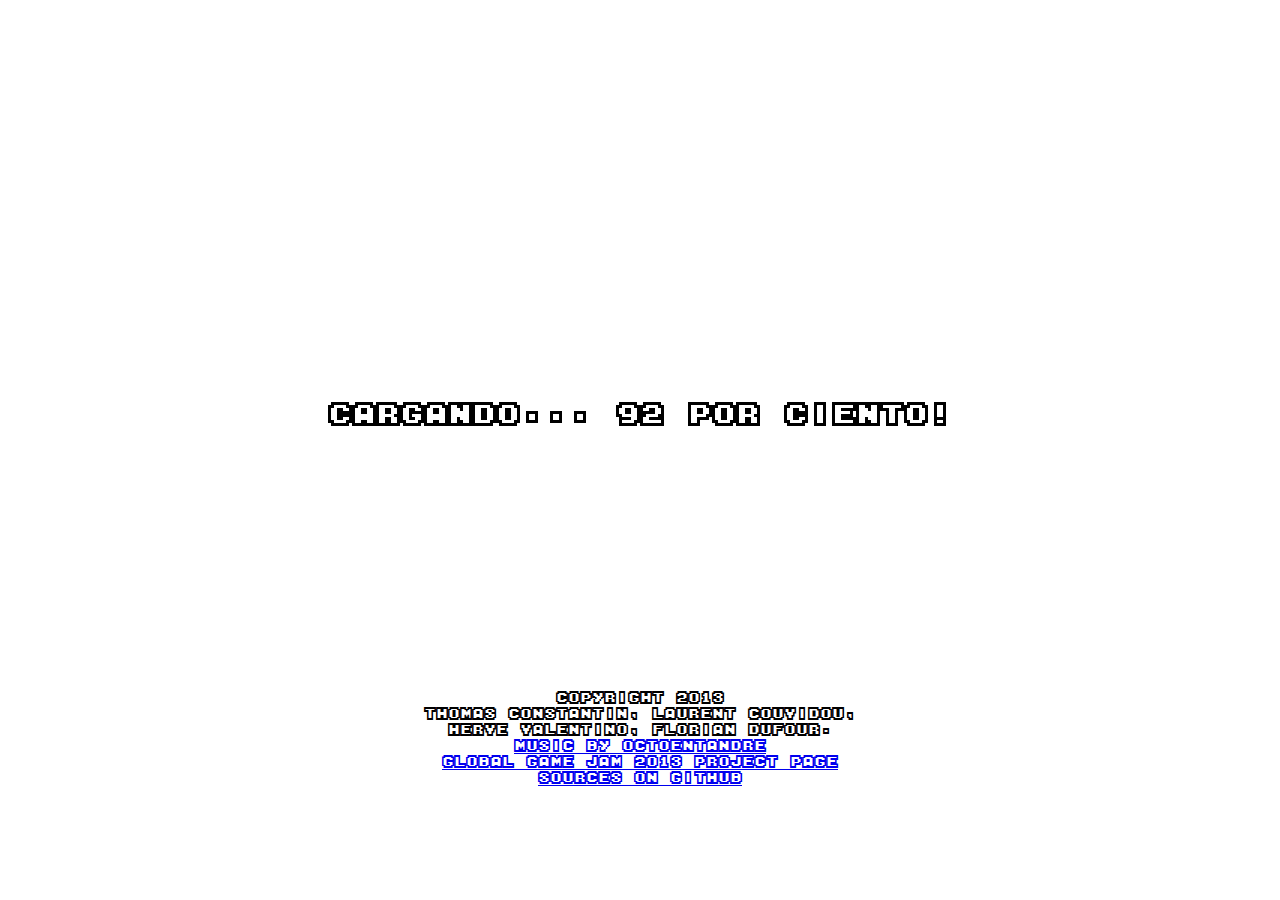
<file: index.html>
<!DOCTYPE html>
<html>
<head>
	<meta http-equiv="Content-Type" content="text/html; charset=UTF-8" />
	<title>El Conejo</title>

	<link href="assets/style/styles.css" rel="stylesheet" type="text/css" />
	<link rel="shortcut icon" href="icon.ico" />

	<script type="text/javascript" src="lib/easeljs-0.5.0.min.js"></script>
	<script type="text/javascript" src="lib/preloadjs-0.2.0.min.js"></script>
	<script type="text/javascript" src="lib/soundjs-0.3.0.min.js"></script>
	<script type="text/javascript" src="lib/TS_vector2.js"></script>
	<script type="text/javascript" src="script/common.js"></script>
	<script type="text/javascript" src="script/collision.js"></script>
	<script type="text/javascript" src="script/tweaking.js"></script>
	<script type="text/javascript" src="script/dungeon.js"></script>
	<script type="text/javascript" src="script/main.js"></script>
	<script type="text/javascript" src="script/heart.js"></script>
	<script type="text/javascript" src="script/hud.js"></script>
	<script type="text/javascript" src="script/room.js"></script>
	<script type="text/javascript" src="script/wall.js"></script>
	<script type="text/javascript" src="script/wrestler.js"></script>
	<script type="text/javascript" src="script/skull.js"></script>
</head>
	
<body onload="init();">
	<div id="horizon">
		<div id="main">
			<canvas id="canvas" width="640" height="544"></canvas> <!-- 480 + 64 !-->
			<p id="credits">
				Copyright 2013<br/>
				Thomas Constantin, Laurent Couvidou,<br/>
				Herve Valentino, Florian Dufour.<br/>
				<a href="http://octoentandre.newgrounds.com">Music by OctoEntandre</a><br/>
				<a href="http://globalgamejam.org/2013/el-conejo">Global Game Jam 2013 Project page</a><br/>
				<a href="https://github.com/lorancou/elconejo">Sources on GitHub</a><br/>
			</p>
		</div>
	</div>
</body>
</html>
</file>
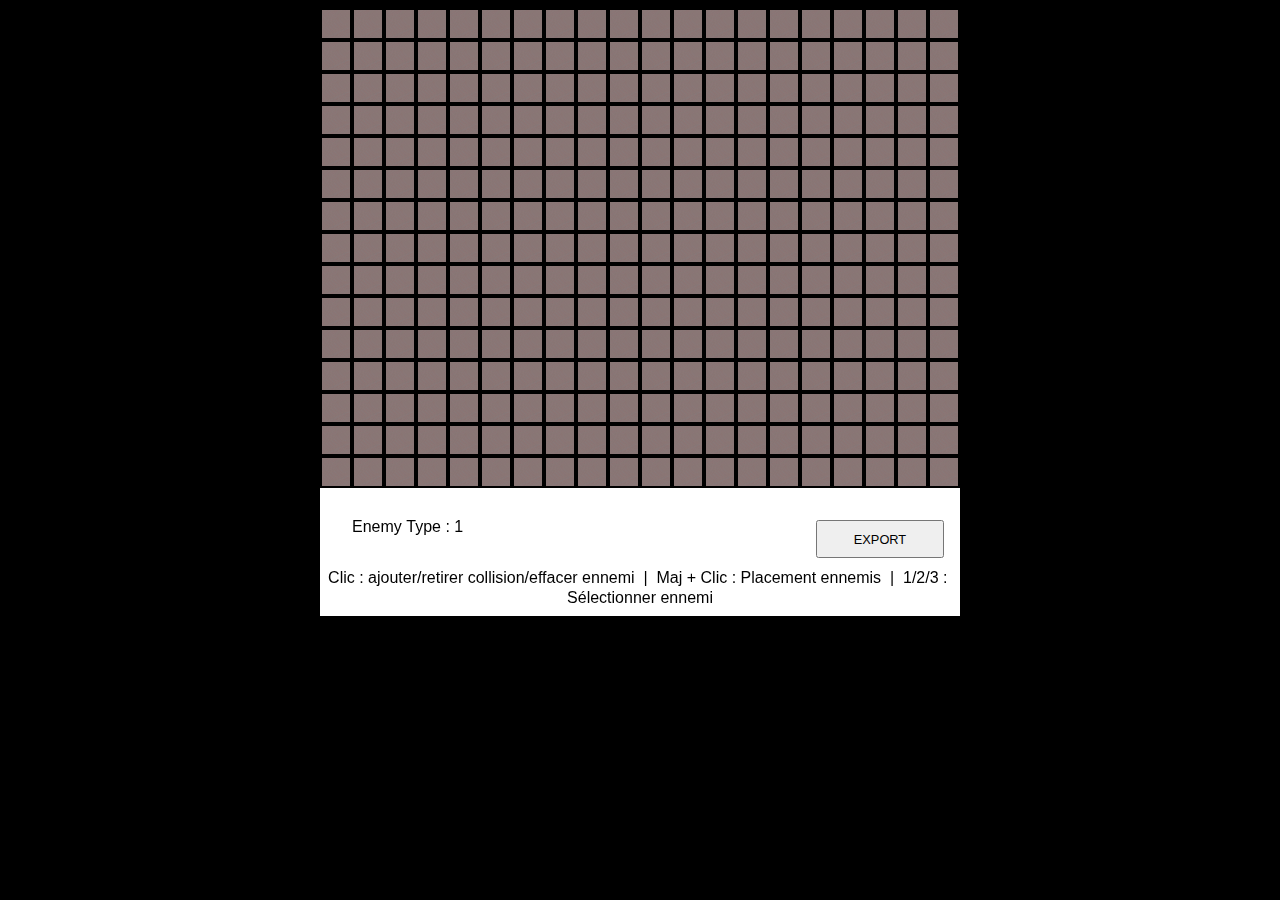
<file: editor/index.html>
﻿<!DOCTYPE html>
<html manifest="offline.appcache">
<head>
    <meta charset="UTF-8" />
	
	<!-- This ensures the canvas works on IE9+.  Don't remove it! -->
	<meta http-equiv="X-UA-Compatible" content="IE=edge,chrome=1" />
	
	<title>New project</title>
	<!-- Note: running this exported project from disk may not work exactly like preview, since browsers block some features on the file:// protocol.  Once you've uploaded it to a server, it should work OK. -->
	
    <!-- This outlines the canvas with a black border and makes the page background black. -->
	<style type="text/css">
		body { background-color: black; color: white; }
		canvas { -ms-touch-action: none; }
	</style>

</head> 
 
<body> 
	<div id="fb-root"></div>
	<div style="text-align: center;">

	<script>
	// Issue a warning if trying to preview an exported project on disk.
	(function(){
		// Check for running exported on file protocol
		if (window.location.protocol.substr(0, 4) === "file")
		{
			alert("Exported games won't work until you upload them.");
		}
	})();
	</script>

		<!-- The canvas must be inside a div called c2canvasdiv -->
		<div id="c2canvasdiv" style="margin: 0 auto; width: 640px; height: 608px;">
		
			<!-- The canvas the project will render to.  If you change its ID, don't forget to change the
			ID the runtime looks for in the jQuery ready event (above). -->
			<canvas id="c2canvas" width="640" height="608">
				<!-- This text is displayed if the visitor's browser does not support HTML5.
				You can change it, but it is a good idea to link to a description of a browser
				and provide some links to download some popular HTML5-compatible browsers. -->
				Your browser does not appear to support HTML5.  Try upgrading your browser to the latest version.  <a href="http://www.whatbrowser.org">What is a browser?</a>
				<br/><br/><a href="http://www.microsoft.com/windows/internet-explorer/default.aspx">Microsoft Internet Explorer</a><br/>
				<a href="http://www.mozilla.com/firefox/">Mozilla Firefox</a><br/>
				<a href="http://www.google.com/chrome/">Google Chrome</a><br/>
				<a href="http://www.apple.com/safari/download/">Apple Safari</a><br/>
				<a href="http://www.google.com/chromeframe">Google Chrome Frame for Internet Explorer</a><br/>
			</canvas>
			
		</div>

        <br />
		

	</div>
	
	<!-- Pages load faster with scripts at the bottom -->
	
	<!-- Construct 2 exported games require jQuery.  To save bandwidth, by default
	this is set to grab it off the Google content delivery network (CDN). Fall back to local if not available. -->
	<script src="//ajax.googleapis.com/ajax/libs/jquery/1.7.1/jquery.min.js"></script>
	<script>window.jQuery || document.write("<script src='jquery-1.7.1.min.js'>\x3C/script>")</script>


	
    <!-- The runtime script.  You can rename it, but don't forget to rename the reference here as well.
    This file will have been minified and obfuscated if you enabled "Minify script" during export. -->
	<script src="c2runtime.js"></script>

    <script>
		jQuery(window).resize(function() {
			if (window.c2resizestretchmode === 1)
			{
				window.c2resizestretchmode = 2;		// put back when breaking back out of fullscreen
				var canvas = document.getElementById("c2canvas");
				window.c2oldcanvaswidth = canvas.width;
				window.c2oldcanvasheight = canvas.height;
				window.c2eventtime = Date.now();
				var w = jQuery(window).width();
				var h = jQuery(window).height();
				cr_sizeCanvas(w, h);
			}
			else if (window.c2resizestretchmode === 2)
			{
				// Size event fires twice on FF + Chrome, ignore second trigger
				if (Date.now() > window.c2eventtime + 50)
				{
					window.c2resizestretchmode = 0;
					cr_sizeCanvas(window.c2oldcanvaswidth, window.c2oldcanvasheight);
				}
			}
		});
	
		// Start the Construct 2 project running on window load.
		jQuery(document).ready(function ()
		{
			// Create new runtime using the c2canvas
			cr_createRuntime("c2canvas");
		});
		
		// Pause and resume on page becoming visible/invisible
		function onVisibilityChanged() {
			if (document.hidden || document.mozHidden || document.webkitHidden || document.msHidden)
				cr_setSuspended(true);
			else
				cr_setSuspended(false);
		};
		
		document.addEventListener("visibilitychange", onVisibilityChanged, false);
		document.addEventListener("mozvisibilitychange", onVisibilityChanged, false);
		document.addEventListener("webkitvisibilitychange", onVisibilityChanged, false);
		document.addEventListener("msvisibilitychange", onVisibilityChanged, false);
    </script>
</body> 
</html>
</file>
<file: assets/style/styles.css>
body, html {
	margin: 			0;
	padding: 			0;
}

div#main {
    width: 640px;
    height: 640px;
    position: absolute;
    top:0;
    bottom: 0;
    left: 0;
    right: 0;
    margin: auto;
}

p#credits {
    text-align: center;
    line-height: 16px;
    font-size: 12px;
	font-family: 'm04_fatal_furyregular';
}

@font-face {
    font-family: 'm04_fatal_furyregular';
    src: url('m04-webfont.eot');
    src: url('m04-webfont.eot?#iefix') format('embedded-opentype'),
         url('m04-webfont.woff') format('woff'),
         url('m04-webfont.ttf') format('truetype'),
         url('m04-webfont.svg#m04_fatal_furyregular') format('svg');
    font-weight: normal;
    font-style: normal;

}
</file>
